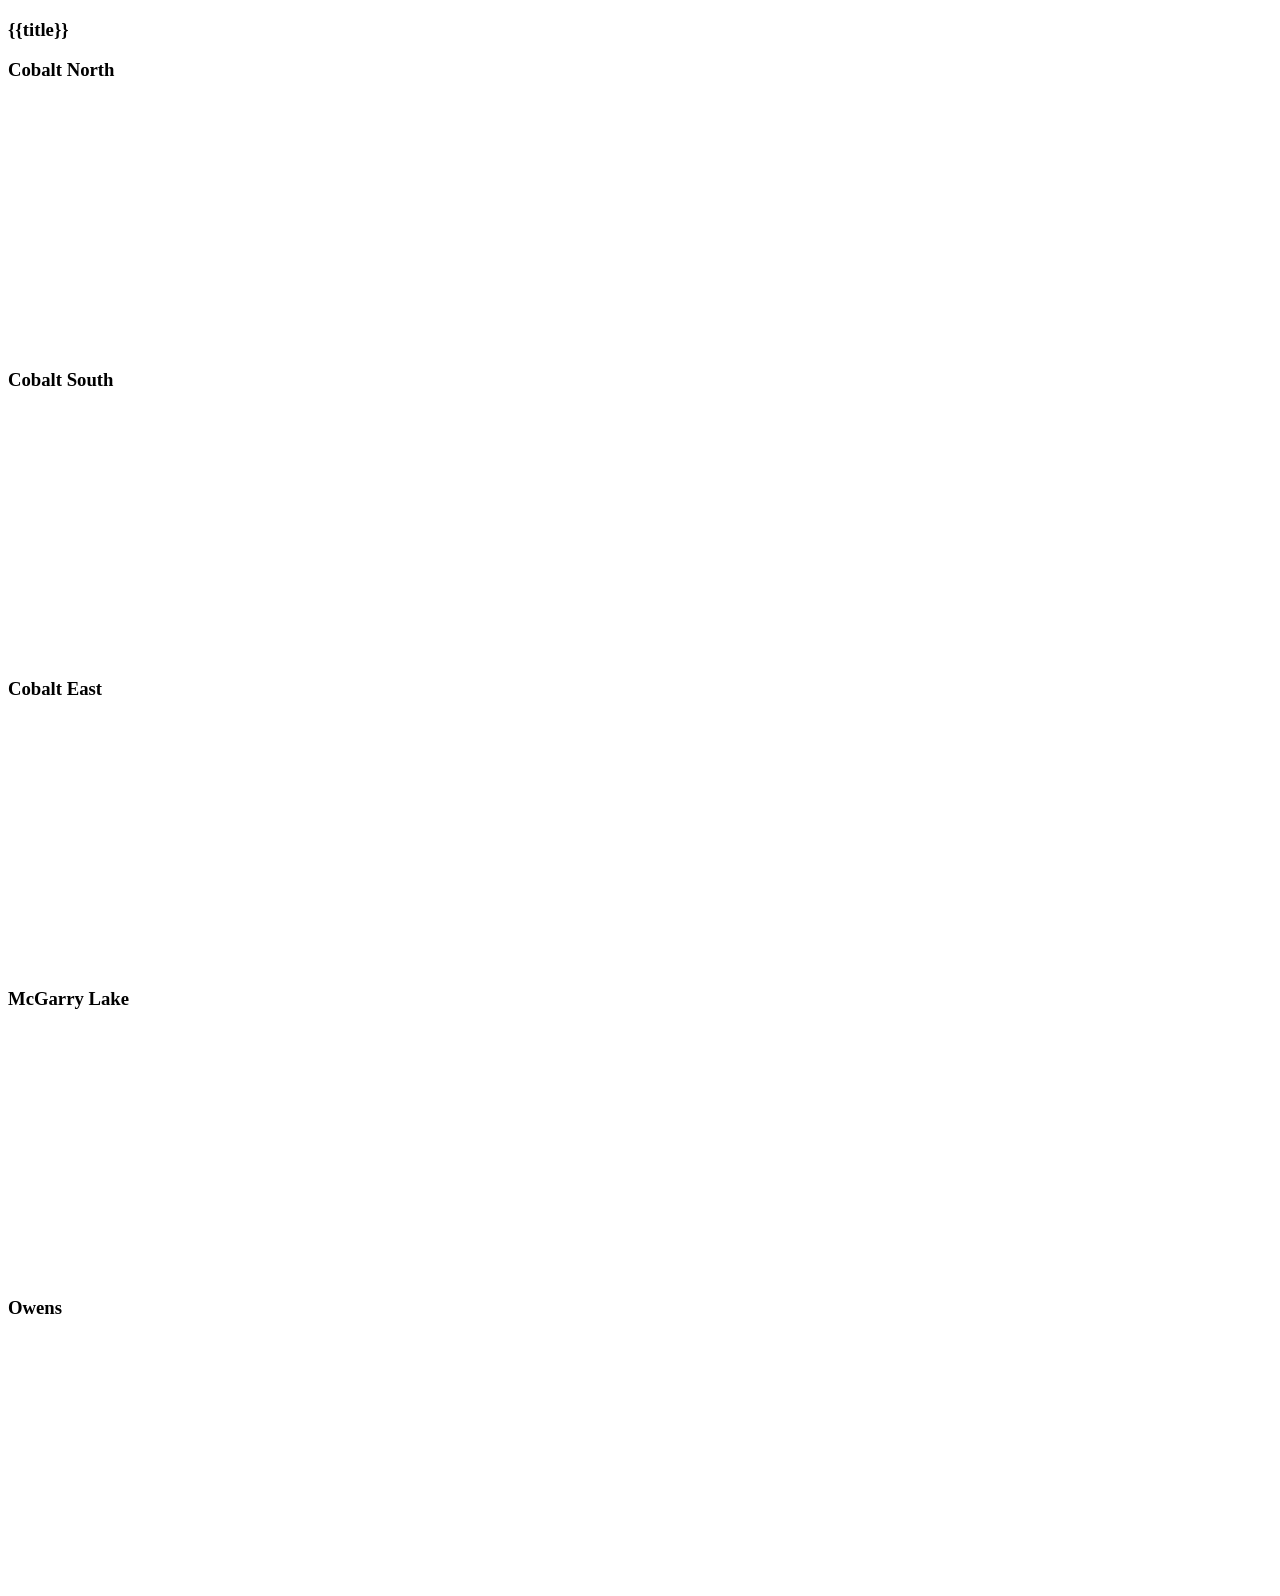
<file: WebContent/views/Dashboard.html>
<!DOCTYPE html>
<html>
<head>
<meta charset="ISO-8859-1">
<title>Insert title here</title>
</head>
<body>
<style>
#chartdiv {
	width: 100%;
	height: 250px;
}
#chartdiv2 {
	width: 100%;
	height: 250px;
}
#chartdiv3 {
	width: 100%;
	height: 250px;
}
#chartdiv4 {
	width: 100%;
	height: 250px;
}
#chartdiv5 {
	width: 100%;
	height: 250px;
}
</style>


	<div class=" clearfix">
        <div class="row">
          <div class="col-lg-12">
            <div class="page-header noPadBtm">
              <h3 id="navbar"><span class="glyphicon glyphicon-th-list  marRight8"></span>{{title}}</h3>
            </div>

          </div>
        </div>
      </div>
      

	<div class="row">
		<div class="col-lg-4">
			<div class="panel panel-info">
				<div class="panel-heading">
					<h3 class="panel-title">Cobalt North</h3>
				</div>
				<div class="panel-body">
					<div id="chartdiv"></div>
				</div>
			</div>
		</div>
		<div class="col-lg-4">
			<div class="panel panel-info">
				<div class="panel-heading">
					<h3 class="panel-title">Cobalt South</h3>
				</div>
				<div class="panel-body">
					<div id="chartdiv2"></div>
				</div>
			</div>
		</div>
		<div class="col-lg-4">
			<div class="panel panel-info">
				<div class="panel-heading">
					<h3 class="panel-title">Cobalt East</h3>
				</div>
				<div class="panel-body">
					<div id="chartdiv3"></div>
				</div>
			</div>
		</div>
	</div>
	
	<div class="row">
		<div class="col-lg-4">
			<div class="panel panel-info">
				<div class="panel-heading">
					<h3 class="panel-title">McGarry Lake</h3>
				</div>
				<div class="panel-body">
					<div id="chartdiv4"></div>
				</div>
			</div>
		</div>
		<div class="col-lg-4">
			<div class="panel panel-info">
				<div class="panel-heading">
					<h3 class="panel-title">Owens</h3>
				</div>
				<div class="panel-body">
					<div id="chartdiv5"></div>
				</div>
			</div>
		</div>
	</div>
</body>
</html>
</file>
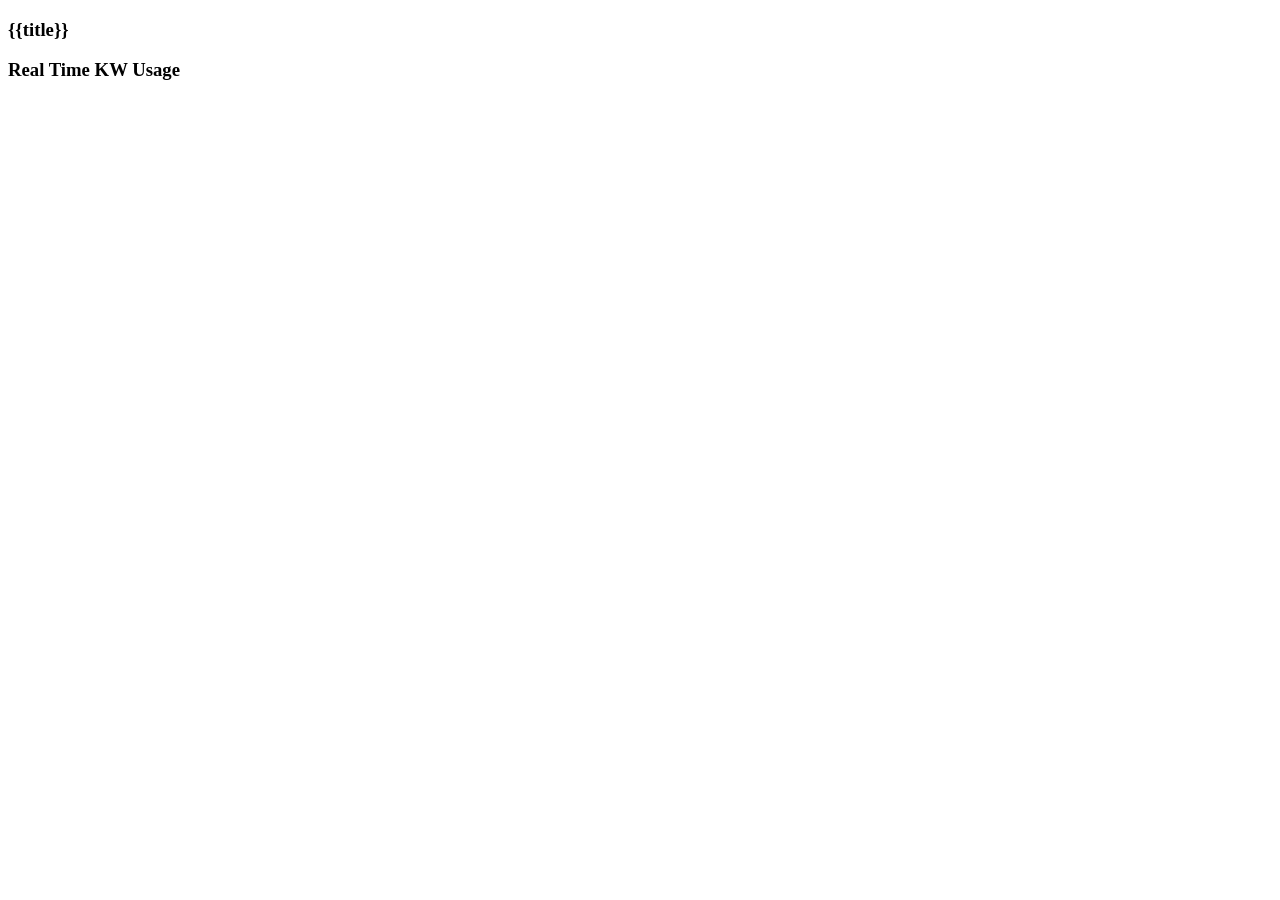
<file: src/main/webapp/views/Dashboard.html>
<!DOCTYPE html>
<html>
<head>
<meta charset="ISO-8859-1">
<title>Insert title here</title>
</head>
<body>
<style>
#chartdiv {
	width: 100%;
	height: 250px;
}
</style>


	<div class=" clearfix">
        <div class="row">
          <div class="col-lg-12">
            <div class="page-header noPadBtm">
              <h3 id="navbar"><span class="glyphicon glyphicon-th-list  marRight8"></span>{{title}}</h3>
            </div>

          </div>
        </div>
      </div>
      

	<div class="row">
		<div class="col-lg-4">
			<div class="panel panel-info">
				<div class="panel-heading">
					<h3 class="panel-title">Real Time KW Usage</h3>
				</div>
				<div class="panel-body">
					<div id="chartdiv"></div>
				</div>
			</div>
		</div>
	</div>
</body>
</html>
</file>
